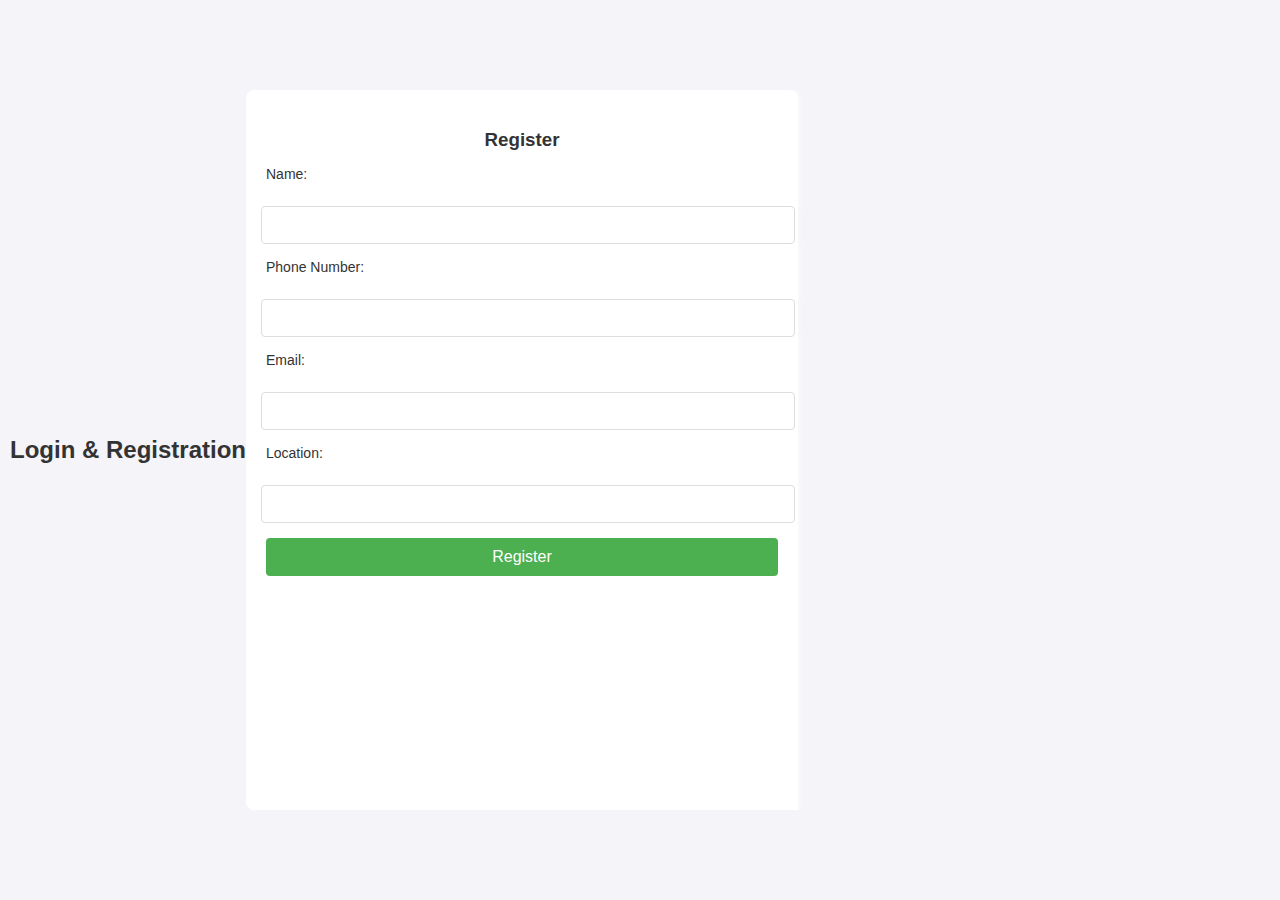
<file: templates/Index.html>
<!DOCTYPE html>
<html lang="en">
<head>
    <meta charset="UTF-8">
    <meta name="viewport" content="width=device-width, initial-scale=1.0">
    <title>Login & Registration</title>
    <style>
        body {
            font-family: Arial, sans-serif;
            background-color: #f4f4f9;
            margin: 0;
            padding: 0;
            display: flex;
            justify-content: center;
            align-items: center;
            height: 100vh;
            color: #333;
            overflow: hidden;
        }

        h2 {
            text-align: center;
            color: #333;
            margin-bottom: 20px;
        }

        .form-container {
            display: flex;
            justify-content: center;
            align-items: center;
            width: 80%;
            height: 80%;
        }

        .form-wrapper {
            display: flex;
            justify-content: space-between;
            width: 100%;
            height: 100%;
            border-radius: 8px;
            overflow: hidden;
            position: relative;
        }

        .form-section {
            width: 50%;
            height: 100%;
            padding: 20px;
            border-radius: 8px;
            position: absolute;
            top: 0;
            transition: all 0.5s ease;
            background-color: white;
        }

        .form-section h3 {
            text-align: center;
            margin-bottom: 15px;
            color: #333;
        }

        label {
            font-size: 14px;
            margin-bottom: 6px;
            display: block;
        }

        input[type="text"], input[type="email"], input[type="password"] {
            width: 100%;
            padding: 10px;
            margin-bottom: 15px;
            border: 1px solid #ddd;
            border-radius: 4px;
            font-size: 14px;
            transition: background-color 0.3s ease;
            position: relative;
            z-index: 1;
            right: 5px; /* Moves input a couple pixels to the right */
        }

        input[type="text"]:focus, input[type="email"]:focus, input[type="password"]:focus {
            background-color: #e7f1ff;
            outline: none;
        }

        input[type="submit"] {
            width: 100%;
            padding: 10px;
            background-color: #4CAF50;
            color: white;
            border: none;
            border-radius: 4px;
            font-size: 16px;
            cursor: pointer;
            transition: background-color 0.3s ease;
        }

        input[type="submit"]:hover {
            background-color: #45a049; /* Slightly darker */
        }

        .blurred {
            filter: blur(4px);
            pointer-events: none;
        }

        .blue-background {
            background-color: #4CAF50;
            color: white;
            box-shadow: 0px 4px 6px rgba(0, 0, 0, 0.2);
        }

        .active-section {
            z-index: 1;
            position: relative;
        }

        .inactive-section {
            z-index: 0;
            position: absolute;
            background-color: white;
        }

        /* Background animation for active form */
        @keyframes background-rise {
            0% {
                background-color: white;
                height: 0%;
            }
            100% {
                background-color: #4CAF50;
                height: 100%;
            }
        }

        .background-animation {
            animation: background-rise 1s ease-in-out forwards;
        }

        .water-wave {
            animation: wave 0.5s ease-in-out;
        }

        @keyframes wave {
            0% {
                transform: scale(1);
                opacity: 0;
            }
            50% {
                transform: scale(1.1);
                opacity: 1;
            }
            100% {
                transform: scale(1);
                opacity: 0;
            }
        }

        /* Prevent form switch when clicking inside the form */
        .form-section {
            pointer-events: auto;
        }

        .form-wrapper {
            pointer-events: none;
        }

        .form-section.active-section {
            pointer-events: auto;
        }

        /* New fill animation to change background from green to white */
        @keyframes fill-to-white {
            0% {
                background-color: #4CAF50;
            }
            100% {
                background-color: white;
            }
        }

        .fill-animation {
            animation: fill-to-white 1s ease-in-out forwards;
        }

    </style>
</head>
<body>
    <h2>Login & Registration</h2>

    <div class="form-container">
        <div class="form-wrapper">
            <div id="register-form" class="form-section active-section">
                <h3>Register</h3>
                <form action="/register" method="post">
                    <label>Name:</label><br>
                    <input type="text" name="name" required><br>
                    <label>Phone Number:</label><br>
                    <input type="text" name="phone" required><br>
                    <label>Email:</label><br>
                    <input type="email" name="email" required><br>
                    <label>Location:</label><br>
                    <input type="text" name="location" required><br>
                    <input type="submit" value="Register">
                </form>
            </div>

            <div id="login-form" class="form-section blurred inactive-section">
                <h3>Login</h3>
                <form action="/login" method="post">
                    <label>Email or Username:</label><br>
                    <input type="text" name="email_or_username" required><br>
                    <label>Password:</label><br>
                    <input type="password" name="password" required><br>
                    <input type="submit" value="Login">
                </form>
            </div>
        </div>
    </div>

    <script>
        // Add event listeners to toggle between Register and Login forms
        const registerForm = document.getElementById('register-form');
        const loginForm = document.getElementById('login-form');

        function switchForm() {
            // Switch active form and inactive form styles
            if (registerForm.classList.contains('active-section')) {
                registerForm.classList.remove('active-section');
                registerForm.classList.add('inactive-section', 'blurred');
                loginForm.classList.remove('blurred', 'inactive-section');
                loginForm.classList.add('active-section', 'background-animation');
            } else {
                loginForm.classList.remove('active-section');
                loginForm.classList.add('inactive-section', 'blurred');
                registerForm.classList.remove('blurred', 'inactive-section');
                registerForm.classList.add('active-section', 'background-animation');
            }

            // Check if the form is filled with green and trigger the fill-to-white animation
            if (loginForm.classList.contains('inactive-section') && loginForm.style.backgroundColor === 'rgb(76, 175, 80)') {
                loginForm.classList.add('fill-animation');
            }
            if (registerForm.classList.contains('inactive-section') && registerForm.style.backgroundColor === 'rgb(76, 175, 80)') {
                registerForm.classList.add('fill-animation');
            }

            // Reset the unselected form background to white
            if (loginForm.classList.contains('inactive-section')) {
                loginForm.style.backgroundColor = "white";
            }
            if (registerForm.classList.contains('inactive-section')) {
                registerForm.style.backgroundColor = "white";
            }
        }

        // Switch forms when clicking on either form section
        registerForm.addEventListener('click', switchForm);
        loginForm.addEventListener('click', switchForm);
    </script>
</body>
</html>
</file>
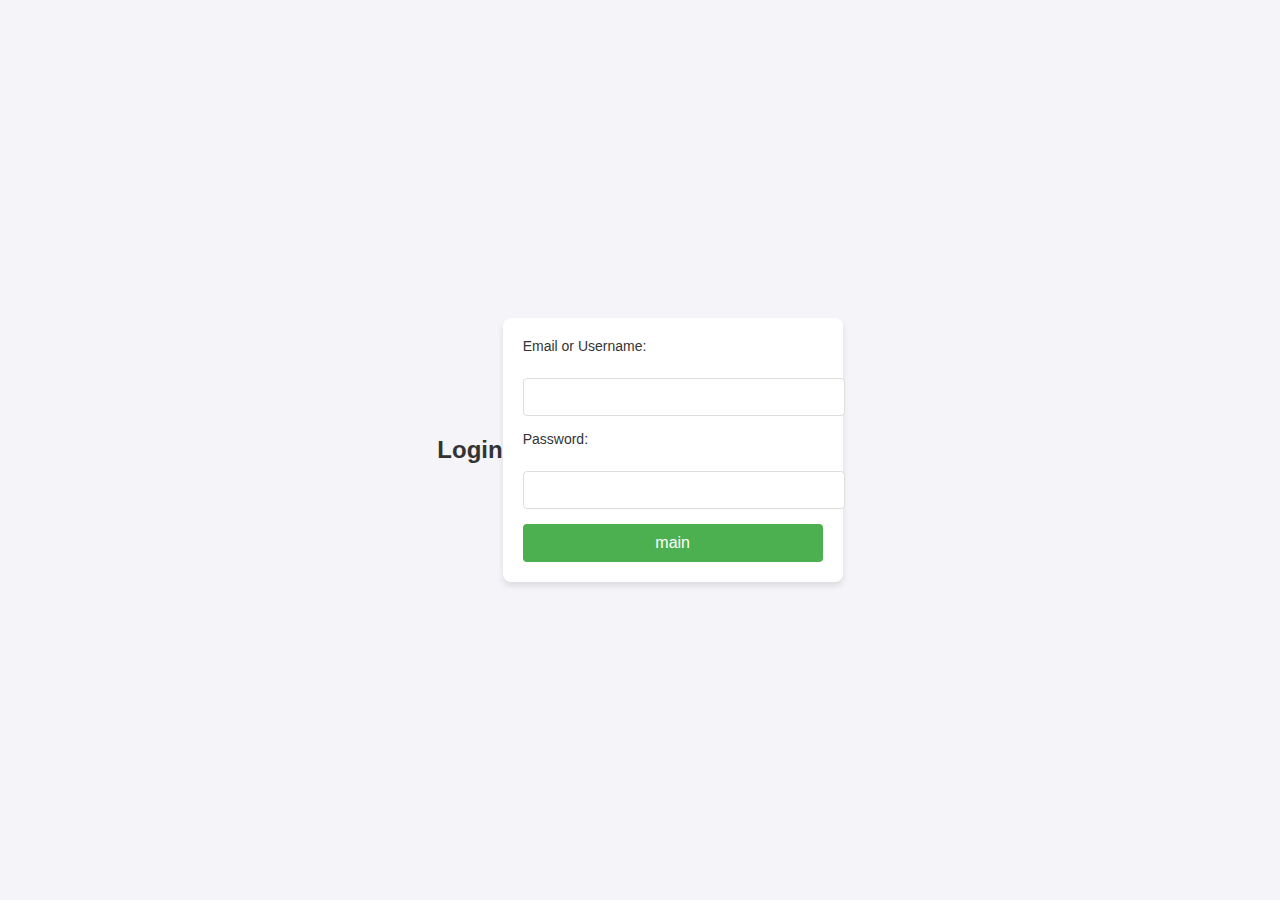
<file: templates/login.html>
<!DOCTYPE html>
<html lang="en">
<head>
    <meta charset="UTF-8">
    <meta name="viewport" content="width=device-width, initial-scale=1.0">
    <title>Login</title>
    <style>
        body {
            font-family: Arial, sans-serif;
            background-color: #f4f4f9;
            margin: 0;
            padding: 0;
            display: flex;
            justify-content: center;
            align-items: center;
            height: 100vh;
            color: #333;
        }

        h2 {
            text-align: center;
            color: #333;
            margin-bottom: 20px;
        }

        form {
            background-color: white;
            padding: 20px;
            border-radius: 8px;
            box-shadow: 0px 4px 6px rgba(0, 0, 0, 0.1);
            width: 300px;
        }

        label {
            font-size: 14px;
            margin-bottom: 6px;
            display: block;
        }

        input[type="text"], input[type="password"] {
            width: 100%;
            padding: 10px;
            margin-bottom: 15px;
            border: 1px solid #ddd;
            border-radius: 4px;
            font-size: 14px;
            transition: background-color 0.3s ease;
        }

        input[type="text"]:focus, input[type="password"]:focus {
            background-color: #e7f1ff;
            outline: none;
        }

        input[type="submit"] {
            width: 100%;
            padding: 10px;
            background-color: #4CAF50;
            color: white;
            border: none;
            border-radius: 4px;
            font-size: 16px;
            cursor: pointer;
            transition: background-color 0.3s ease;
        }

        input[type="submit"]:hover {
            background-color: #45a049;
        }
    </style>
</head>
<body>
    <h2>Login</h2>
    <form action="/login" method="post">
        <label for="email_or_username">Email or Username:</label><br>
        <input type="text" id="email_or_username" name="email_or_username" required><br>
        <label for="password">Password:</label><br>
        <input type="password" id="password" name="password" required><br>
        <input type="submit" value="main">
    </form>
</body>
</html>
</file>
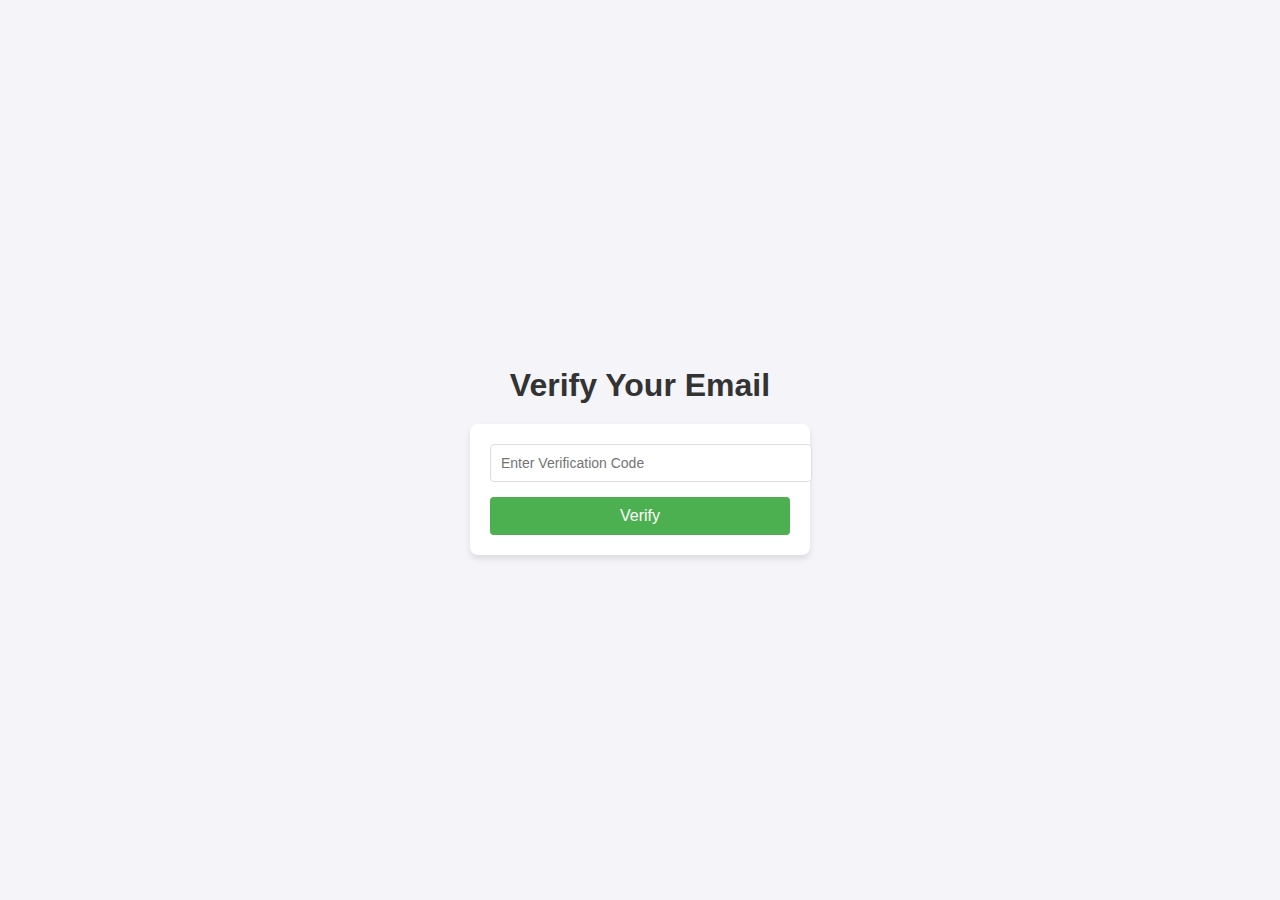
<file: templates/verify_email.html>
<!DOCTYPE html>
<html lang="en">
<head>
    <meta charset="UTF-8">
    <meta name="viewport" content="width=device-width, initial-scale=1.0">
    <title>Verify Your Email</title>
    <style>
        body {
            font-family: Arial, sans-serif;
            background-color: #f4f4f9;
            margin: 0;
            padding: 0;
            display: flex;
            justify-content: center;
            align-items: center;
            height: 100vh;
            color: #333;
        }

        h1 {
            text-align: center;
            color: #333;
            margin-bottom: 20px;
        }

        form {
            background-color: white;
            padding: 20px;
            border-radius: 8px;
            box-shadow: 0px 4px 6px rgba(0, 0, 0, 0.1);
            width: 300px;
            text-align: center;
        }

        input[type="text"] {
            width: 100%;
            padding: 10px;
            margin-bottom: 15px;
            border: 1px solid #ddd;
            border-radius: 4px;
            font-size: 14px;
            transition: background-color 0.3s ease;
        }

        input[type="text"]:focus {
            background-color: #e7f1ff;
            outline: none;
        }

        button {
            width: 100%;
            padding: 10px;
            background-color: #4CAF50;
            color: white;
            border: none;
            border-radius: 4px;
            font-size: 16px;
            cursor: pointer;
            transition: background-color 0.3s ease;
        }

        button:hover {
            background-color: #45a049;
        }
    </style>
</head>
<body>
    <div>
        <h1>Verify Your Email</h1>
        <form action="/verify_email" method="POST">
            <input type="text" name="verification_code" placeholder="Enter Verification Code" required><br>
            <button type="submit">Verify</button>
        </form>
    </div>
</body>
</html>
</file>
